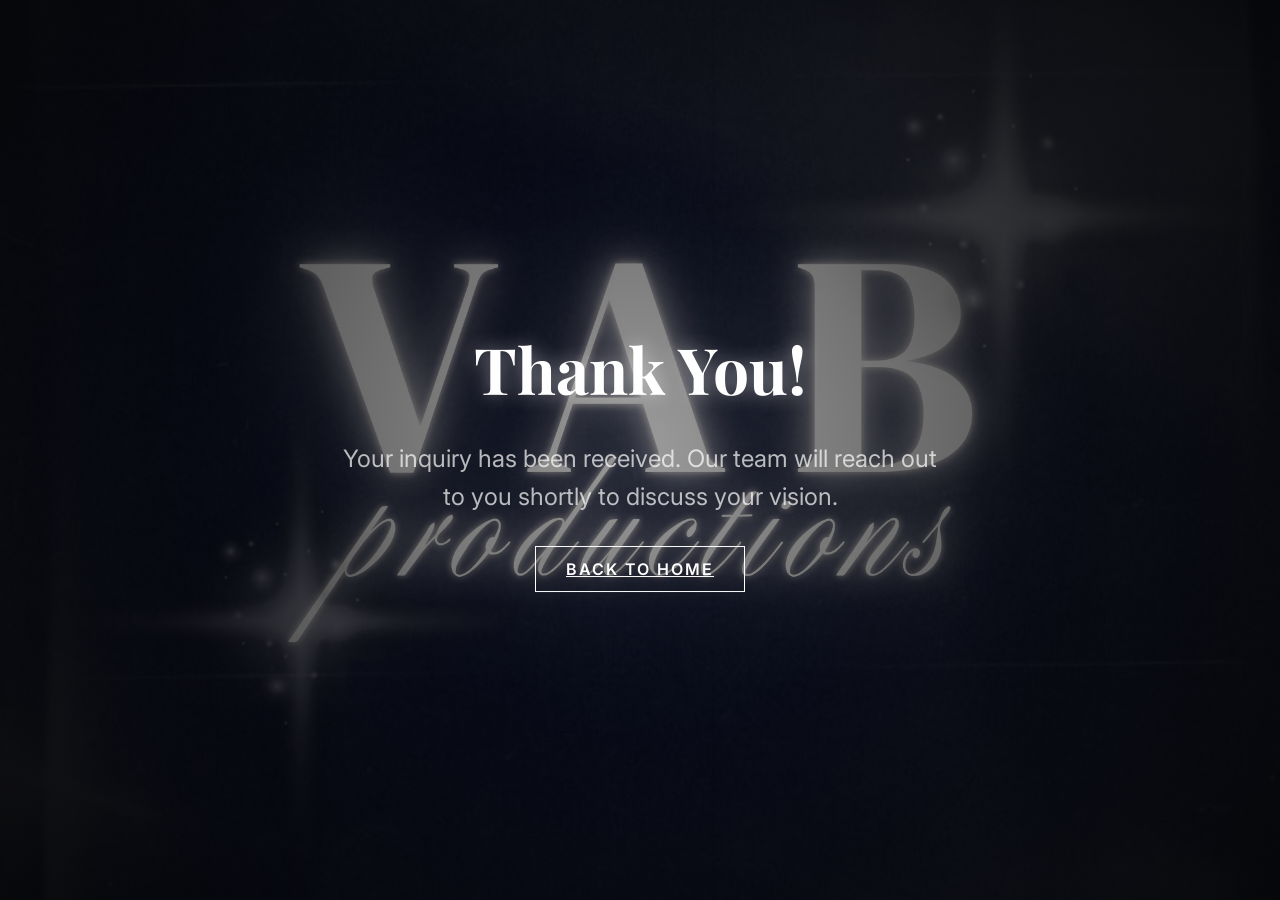
<file: thank-you.html>
<!DOCTYPE html>
<html lang="en">

<head>
    <meta charset="UTF-8">
    <meta name="viewport" content="width=device-width, initial-scale=1.0">
    <title>Thank You | VAB Productions</title>
    <meta name="description" content="Thank you for your inquiry. Our team will reach out to you shortly.">

    <!-- Google Fonts -->
    <link rel="preconnect" href="https://fonts.googleapis.com">
    <link rel="preconnect" href="https://fonts.gstatic.com" crossorigin>
    <link
        href="https://fonts.googleapis.com/css2?family=Great+Vibes&family=Inter:wght@300;400;600;700&family=Playfair+Display:ital,wght@0,400;0,700;1,400&display=swap"
        rel="stylesheet">

    <link rel="stylesheet" href="style.css">
    <style>
        .thank-you-section {
            height: 100vh;
            display: flex;
            align-items: center;
            justify-content: center;
            text-align: center;
            background: #050505;
            background-image: url('vab-hero.jpg');
            background-size: cover;
            background-position: center;
            position: relative;
        }

        .thank-you-content {
            position: relative;
            z-index: 2;
            padding: 40px;
        }

        .thank-you-title {
            font-size: 4rem;
            margin-bottom: 20px;
        }

        .thank-you-text {
            font-size: 1.5rem;
            color: var(--text-secondary);
            margin-bottom: 40px;
            max-width: 600px;
            margin-left: auto;
            margin-right: auto;
        }
    </style>
</head>

<body>
    <section class="thank-you-section">
        <div class="hero-overlay"></div>
        <div class="container thank-you-content fade-in">
            <h1 class="thank-you-title glow-text">Thank You!</h1>
            <p class="thank-you-text">Your inquiry has been received. Our team will reach out to you shortly to discuss your vision.</p>
            <a href="index.html" class="glow-btn">Back to Home</a>
        </div>
    </section>

    <!-- GSAP for smooth entry -->
    <script src="https://cdnjs.cloudflare.com/ajax/libs/gsap/3.12.2/gsap.min.js"></script>
    <script>
        document.addEventListener('DOMContentLoaded', () => {
            gsap.from('.thank-you-content', {
                duration: 1.5,
                opacity: 0,
                y: 30,
                ease: 'power4.out'
            });
        });
    </script>
</body>

</html>
</file>
<file: style.css>
:root {
    /* Primary Colors */
    --bg-color: #050505;
    --bg-navy: #0a0a1a;
    --text-primary: #ffffff;
    --text-secondary: rgba(255, 255, 255, 0.7);
    --accent-glow: rgba(255, 255, 255, 0.15);
    
    /* Typography */
    --font-heading: 'Playfair Display', serif;
    --font-body: 'Inter', sans-serif;
    --font-script: 'Great Vibes', cursive;
    
    /* Spacing */
    --section-padding: 100px 20px;
    --container-max-width: 1200px;
}

* {
    margin: 0;
    padding: 0;
    box-sizing: border-box;
}

body {
    background-color: var(--bg-color);
    color: var(--text-primary);
    font-family: var(--font-body);
    line-height: 1.6;
    overflow-x: hidden;
}

h1, h2, h3 {
    font-family: var(--font-heading);
}

.container {
    max-width: var(--container-max-width);
    margin: 0 auto;
    padding: 0 20px;
}

/* Glassmorphism */
.glass {
    background: rgba(255, 255, 255, 0.03);
    backdrop-filter: blur(10px);
    -webkit-backdrop-filter: blur(10px);
    border: 1px solid rgba(255, 255, 255, 0.1);
}

/* Cinematic Glow */
.glow-text {
    text-shadow: 0 0 20px rgba(255, 255, 255, 0.5);
}

.glow-btn {
    position: relative;
    padding: 12px 30px;
    background: transparent;
    border: 1px solid var(--text-primary);
    color: var(--text-primary);
    font-family: var(--font-body);
    font-weight: 600;
    text-transform: uppercase;
    letter-spacing: 2px;
    cursor: pointer;
    transition: all 0.4s ease;
    overflow: hidden;
}

.glow-btn:hover {
    background: var(--text-primary);
    color: var(--bg-color);
    box-shadow: 0 0 30px rgba(255, 255, 255, 0.6);
}

/* Navbar */
.navbar {
    position: fixed;
    top: 0;
    width: 100%;
    z-index: 1000;
    padding: 15px 0;
    transition: all 0.3s ease;
}

.nav-content {
    display: flex;
    justify-content: space-between;
    align-items: center;
}

.logo-area {
    display: flex;
    align-items: center;
    gap: 15px;
}

.nav-logo {
    height: 50px;
    width: auto;
    border-radius: 4px;
    mix-blend-mode: screen; /* Effectively removes black background */
    transition: transform 0.3s ease;
}

.brand-name {
    display: none; /* Hide text logo as the image now contains the full branding */
}

.nav-links {
    list-style: none;
    display: flex;
    gap: 30px;
    align-items: center;
}

.nav-links a {
    text-decoration: none;
    color: var(--text-primary);
    font-weight: 400;
    letter-spacing: 1px;
    transition: opacity 0.3s;
}

.nav-links a:hover {
    opacity: 0.7;
}

/* Hero Section */
.hero {
    height: 100vh;
    display: flex;
    align-items: center;
    justify-content: center;
    text-align: center;
    background: #050505;
    background-image: url('vab-hero.jpg');
    background-size: cover;
    background-position: center;
    background-repeat: no-repeat;
    position: relative;
    overflow: hidden;
    padding-top: 80px;
}

.hero-overlay {
    position: absolute;
    top: 0;
    left: 0;
    width: 100%;
    height: 100%;
    background: radial-gradient(circle, rgba(5, 5, 5, 0.4) 0%, rgba(5, 5, 5, 0.9) 100%);
}

.hero-content {
    position: relative;
    z-index: 1;
}

.hero h1 {
    font-size: 5rem;
    letter-spacing: 12px;
    margin-bottom: 5px;
}

.script-text {
    font-family: var(--font-script);
    font-size: 2.5rem;
    color: var(--text-secondary);
    margin-bottom: 20px;
}

.hero-tagline {
    font-size: 1.2rem;
    max-width: 600px;
    margin: 0 auto 40px;
    letter-spacing: 2px;
    font-weight: 300;
}

/* Services */
.services {
    padding: var(--section-padding);
}

.section-title {
    text-align: center;
    font-size: 3rem;
    margin-bottom: 60px;
    letter-spacing: 4px;
}

.services-grid {
    display: grid;
    grid-template-columns: repeat(auto-fit, minmax(300px, 1fr));
    gap: 30px;
}

.service-card {
    padding: 40px;
    transition: all 0.4s ease;
}

.service-card:hover {
    transform: translateY(-10px);
    background: rgba(255, 255, 255, 0.06);
    border-color: rgba(255, 255, 255, 0.2);
}

.service-card h3 {
    margin-bottom: 15px;
    letter-spacing: 2px;
}

/* About/Team */
.about {
    padding: var(--section-padding);
    background: linear-gradient(180deg, var(--bg-color) 0%, var(--bg-navy) 100%);
}

.team-grid {
    display: flex;
    justify-content: center;
    flex-wrap: wrap;
    gap: 60px;
    margin-top: 50px;
}

.member-name {
    font-size: 2rem;
    margin-bottom: 5px;
}

.member-role {
    font-family: var(--font-body);
    font-style: italic;
    color: var(--text-secondary);
    text-transform: uppercase;
    font-size: 0.9rem;
    letter-spacing: 2px;
}

/* Contact */
.contact {
    padding: var(--section-padding);
}

.contact-container {
    padding: 60px;
    text-align: center;
    max-width: 800px;
    margin: 0 auto;
}

.contact-lead-text {
    font-family: var(--font-heading);
    font-size: 2.2rem;
    margin-bottom: 20px;
    letter-spacing: 2px;
}

.contact-email, .footer-email {
    margin: 15px 0;
    font-size: 1.1rem;
    letter-spacing: 1px;
}

.contact-email a, .footer-email {
    color: var(--text-primary);
    text-decoration: none;
    transition: opacity 0.3s, text-shadow 0.3s;
}

.contact-email a:hover, .footer-email:hover {
    opacity: 0.8;
    text-shadow: 0 0 10px rgba(255, 255, 255, 0.4);
}

.premium-form {
    margin-top: 40px;
    display: flex;
    flex-direction: column;
    gap: 25px;
    text-align: left;
}

.form-row {
    display: grid;
    grid-template-columns: 1fr 1fr;
    gap: 20px;
}

.form-label {
    display: block;
    margin-bottom: 10px;
    font-size: 0.85rem;
    color: var(--text-secondary);
    letter-spacing: 1.5px;
    text-transform: uppercase;
    font-weight: 600;
}

.form-group input, .form-group textarea, .form-group select {
    width: 100%;
    padding: 18px;
    background: rgba(255, 255, 255, 0.05);
    border: 1px solid rgba(255, 255, 255, 0.1);
    color: white;
    font-family: var(--font-body);
    outline: none;
    transition: all 0.3s cubic-bezier(0.4, 0, 0.2, 1);
    font-size: 1rem;
}

.form-group select {
    appearance: none;
    -webkit-appearance: none;
    background-image: url("data:image/svg+xml,%3Csvg xmlns='http://www.w3.org/2000/svg' width='24' height='24' viewBox='0 0 24 24' fill='none' stroke='white' stroke-width='2' stroke-linecap='round' stroke-linejoin='round'%3E%3Cpolyline points='6 9 12 15 18 9'%3E%3C/polyline%3E%3C/svg%3E");
    background-repeat: no-repeat;
    background-position: right 15px center;
    background-size: 18px;
    cursor: pointer;
}

.form-group select option {
    background: #0a0a1a;
    color: white;
}

.form-group input:focus, .form-group textarea:focus, .form-group select:focus {
    border-color: rgba(255, 255, 255, 0.5);
    background: rgba(255, 255, 255, 0.08);
}

.form-status {
    font-size: 0.9rem;
    margin-top: -10px;
    display: none;
}

/* Date input specific styles for Mobile/Tablets */
input[type="date"] {
    position: relative;
    min-height: 60px; /* Ensures consistent touch target */
    color-scheme: dark;
    color: white;
}

/* Fix for the calendar icon on WebKit browsers (iOS/Chrome) */
input[type="date"]::-webkit-calendar-picker-indicator {
    background: transparent;
    bottom: 0;
    color: transparent;
    cursor: pointer;
    height: auto;
    left: 0;
    position: absolute;
    right: 0;
    top: 0;
    width: auto;
    filter: invert(1); /* Makes the default icon white */
    padding: 15px;
}

.form-group input:focus, .form-group textarea:focus, .form-group select:focus {
    border-color: var(--text-primary);
    background: rgba(255, 255, 255, 0.08);
}

.footer {
    padding: 60px 0;
    text-align: center;
    border-top: 1px solid rgba(255, 255, 255, 0.1);
    background: #000;
}

.footer-title {
    font-size: 1.5rem;
    margin-bottom: 10px;
    letter-spacing: 2px;
}

.footer-email {
    display: inline-block;
    margin-bottom: 30px;
    font-size: 1.2rem;
    color: var(--text-primary);
    text-decoration: none;
    opacity: 0.8;
    transition: opacity 0.3s;
}

.footer-email:hover {
    opacity: 1;
}

.footer-bottom {
    margin-top: 20px;
    padding-top: 20px;
    border-top: 1px solid rgba(255, 255, 255, 0.05);
    font-size: 0.8rem;
    color: var(--text-secondary);
}

/* Responsiveness */
@media (max-width: 1024px) {
    .hero h1 { font-size: 4rem; }
    .services-grid { grid-template-columns: 1fr 1fr; }
    .contact-container { padding: 40px; }
}

@media (max-width: 768px) {
    .hero h1 { font-size: 2.5rem; letter-spacing: 6px; }
    .script-text { font-size: 1.8rem; }
    .nav-links { display: none; }
    .form-row { grid-template-columns: 1fr; }
    .member-name { font-size: 1.5rem; }
    .section-title { font-size: 2.2rem; }
    .services-grid { grid-template-columns: 1fr; }
}

@media (max-width: 480px) {
    .hero h1 { font-size: 2rem; }
    .hero-tagline { font-size: 1rem; }
    .contact-container { padding: 30px 20px; }
}
</file>
